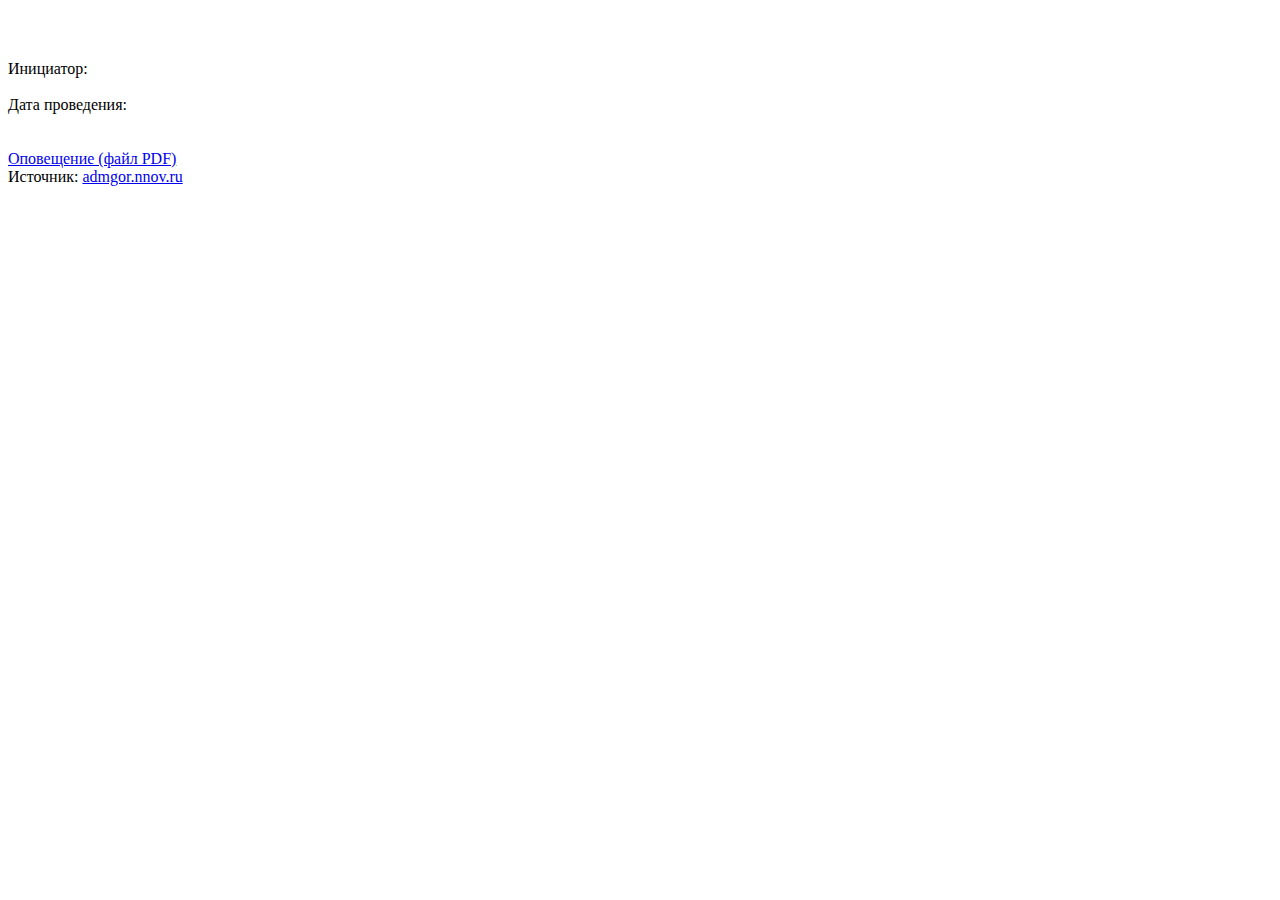
<file: app/templates/NN_public_discussion.html>
<!DOCTYPE html>
<html lang="ru">
  <head>
    <meta charset="UTF-8">
  </head>
  <body>
    <div id="details">
      <div id="details.headline" class="inline-group" style="font-weight: bold;"></div>

      <br>
      <br>

      <div>
        <p id="details.title"></p>
      </div>

      <div class="inline-group">
        <label for="details.initiator">Инициатор: </label>
        <span id="details.initiator"></span>
      </div>

      <br>

      <div class="inline-group">
        <label for="details.period">Дата проведения:</label>
        <span id="details.period"></span>
      </div>

      <br>
      <br>

      <div class="inline-group">
        <label for="details.link" style="display: none;">Оповещение (файл PDF):</label>
        <a id="details.link" href="https://admgor.nnov.ru">
          Оповещение (файл PDF)
        </a>
      </div>
    </div>

    <div class="footer-row" id="footer-row">
      <div class="inline-group">
        <label for="source_url">Источник:</label>
        <a id="source_url" href="https://admgor.nnov.ru/Gorod/Napravleniya-raboty/Gradostroitelstvo/Publichnye-slushaniya/Distancionnye-obshchestvennye-obsuzhdeniya-2025">
          admgor.nnov.ru
        </a>
      </div>
    </div>
  </body>
</html>
</file>
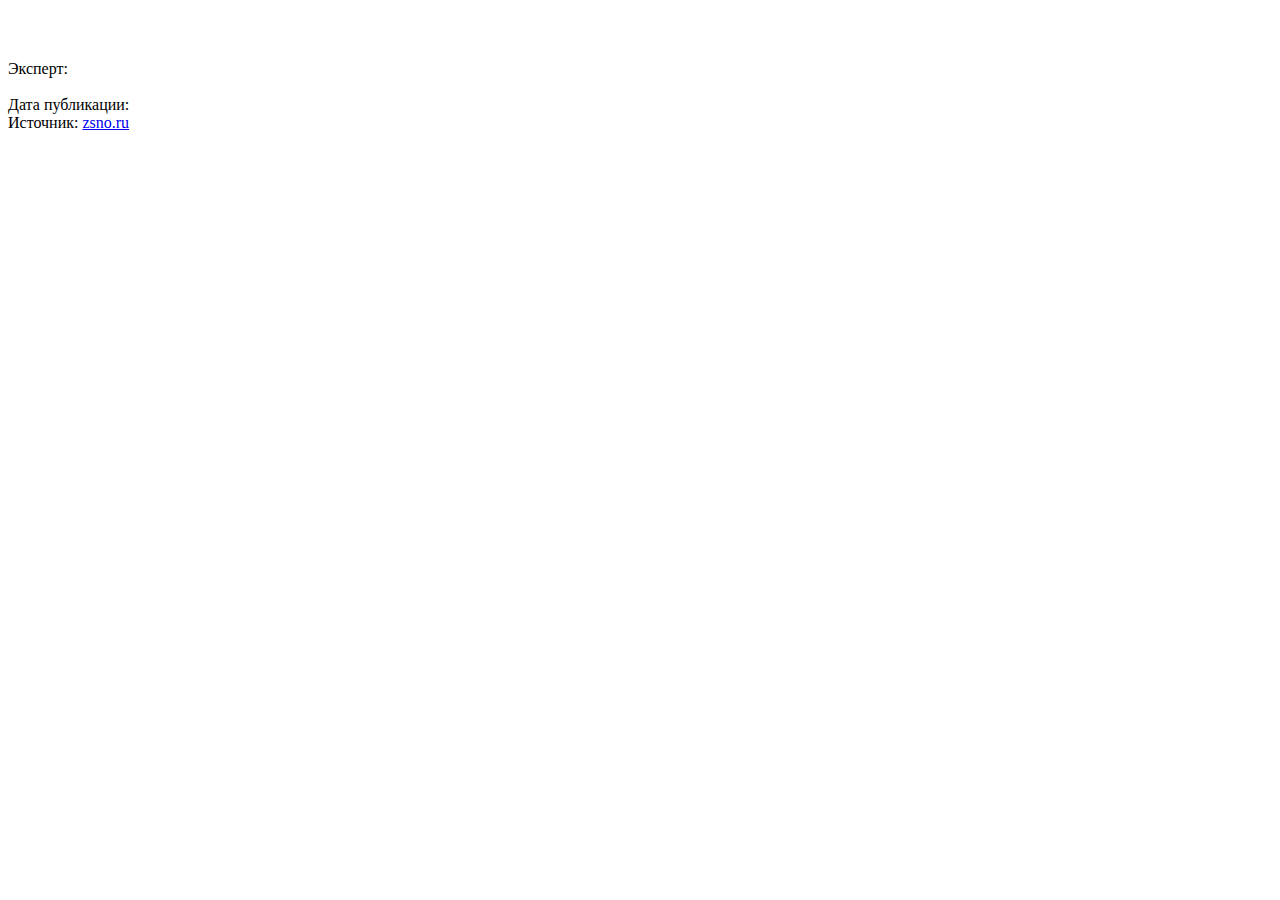
<file: app/templates/NO_expert_assessment.html>
<!DOCTYPE html>
<html lang="ru">
  <head>
    <meta charset="UTF-8">
  </head>
  <body>
    <div id="details">
      <div id="details.headline" class="inline-group" style="font-weight: bold;"></div>

      <br>
      <br>

      <div>
        <p id="details.title"></p>
      </div>

      <div class="inline-group">
        <label for="details.expert">Эксперт: </label>
        <span id="details.expert"></span>
      </div>

      <br>

      <div class="inline-group">
        <label for="details.publication_date">Дата публикации: </label>
        <span id="details.publication_date"></span>
      </div>
    </div>

    <div class="footer-row">
      <div class="inline-group">
        <label for="source_url">Источник:</label>
        <a id="source_url" href="https://www.zsno.ru/structure/committee/green-planting-expert/svedeniya-ob-ekspertakh/zaklyucheniya-ekspertov.php">
          zsno.ru
        </a>
      </div>
    </div>
  </body>
</html>
</file>
